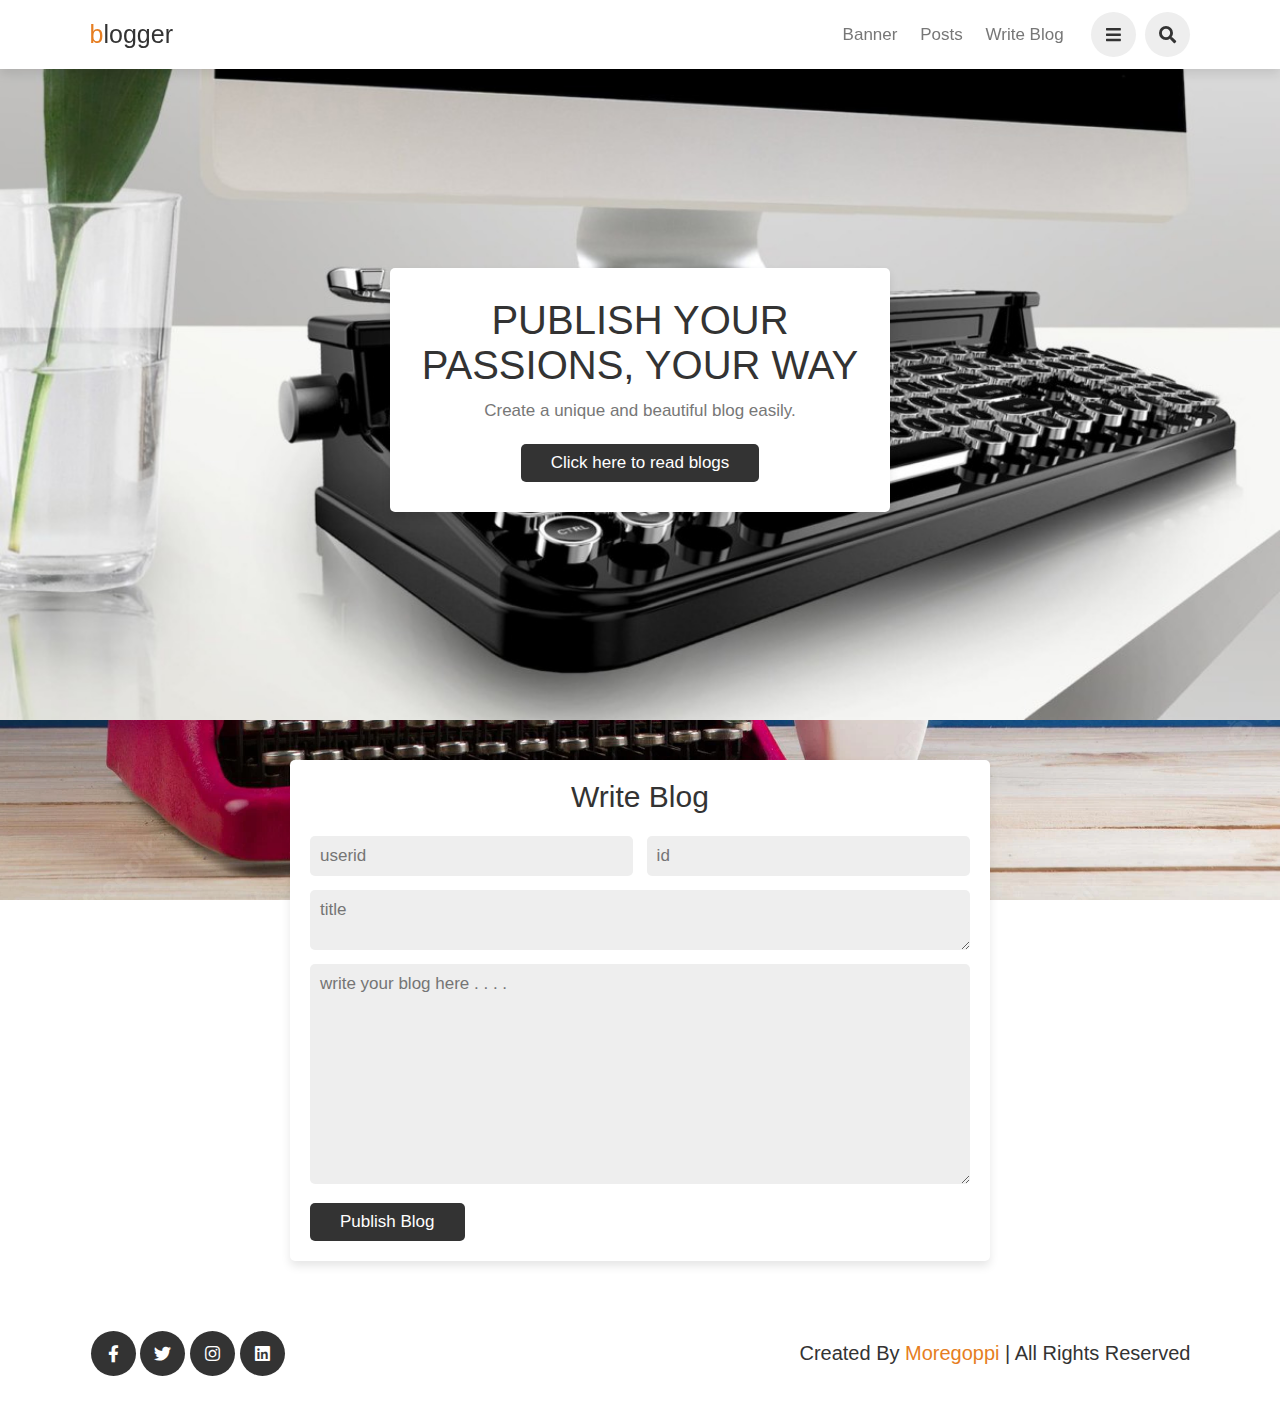
<file: index.html>
<!DOCTYPE html>
<html lang="en">
<head>
    <meta charset="UTF-8">
    <meta http-equiv="X-UA-Compatible" content="IE=edge">
    <meta name="viewport" content="width=device-width, initial-scale=1.0">
    <!-- font awesome cdn link  -->
    <link rel="stylesheet" href="https://cdnjs.cloudflare.com/ajax/libs/font-awesome/5.15.3/css/all.min.css">
    <!----link to css file start's here-->
    <link rel="stylesheet" href="blogger.css">
    
    <title>Blogger Website Demo</title>
    
</head>
<body>
    <!--header section starts-->
    <header class="header">

        <a href="#" class="logo"><span>b</span>logger</a>

        <nav class="navbar">
            <a href="#banner">banner</a>
            <a href="#posts">posts</a>
            <a href="#contact">Write blog</a>
        </nav>

        <div class="icons">
            <i class="fas fa-bars" id="menu-bars"></i>
            <i class="fas fa-search" id="search-icon"></i>
        </div>

        <form action="" class="search-form">
            <input type="search" name="" placeholder="search here..." id="search-box">
            <label for="search-box" class="fas fa-search"></label>
        </form>

    </header>
    <!--header section ends --->

    <!--banner section starts -->

    <section class="banner" id="banner">

        <div class="content">
            <h3>Publish your passions, your way</h3>
            <p>Create a unique and beautiful blog easily.</p>
            <a href="#" class="btn">Click here to read blogs</a>
        </div>
    
    </section>
    
    <!--banner section Ends -->
    
    <!---Write blog section starts-->

    <section class="contact" id="contact">

        <form action="">
            <h3>Write Blog</h3>
            <div class="inputBox">
                <input type="text" placeholder="userid">
                <input type="email" placeholder="id">
            </div>
            <div class="inputBox">
                <!--input type="number" placeholder="number"-->
                <textarea type="text" placeholder="title" id=""></textarea>
            </div>
            <textarea name="" placeholder="write your blog here . . . ." id="" cols="30" rows="10"></textarea>
            <input type="submit" value="Publish Blog" class="btn">
        </form>
    
    </section>

    <!---Write section starts-->

    <!--Footer Starts -->

    <section class="footer">

        <div class="follow">
            <a href="https://www.facebook.com/gurpreet.gumber.7" class="fab fa-facebook-f"></a>
            <a href="https://twitter.com/moregoppi" class="fab fa-twitter"></a>
            <a href="https://www.instagram.com/moregoppi/" class="fab fa-instagram"></a>
            <a href="https://www.linkedin.com/feed/" class="fab fa-linkedin"></a>
        </div>
    
        <div class="credit">created by <span>moregoppi</span> | all rights reserved</div>
    
    </section>

    <!--Footer Ends -->





    <!----Custom js file link --->
    <script src="blogger.js"></script>
</body>
</html>
</file>
<file: blogger.css>
:root{
    --orange:#e67e22;
    --black:#333;
    --light-color:#777;
    --border:.1rem solid rgba(0,0,0,.2);
    --box-shadow:0 .5rem 1rem rgba(0,0,0,.1);
}

*{
    margin:0; padding:0;
    box-sizing: border-box;
    outline: none; border:none;
    text-decoration: none;
    font-family: Verdana, Geneva, Tahoma, sans-serif;
    font-weight: lighter;
}
html{
    font-size: 62.5%;
    overflow-x: hidden;
    scroll-behavior: smooth;
    scroll-padding-top: 6rem;
}

section{
    padding:2rem 7%;
}

.btn{
    margin-top: 1rem;
    display: inline-block;
    background:var(--black);
    color:#fff;
    border-radius: .5rem;
    padding:.9rem 3rem;
    cursor: pointer;
    font-size: 1.7rem;
}

.btn:hover{
    background:var(--orange);
}

.header{
    position: fixed;
    top:0; left:0; right:0;
    z-index: 1000;
    background: #fff;
    box-shadow: var(--box-shadow);
    display: flex;
    align-items: center;
    padding:1.2rem 7%;
}
.header .logo{
    color:var(--black);
    font-size: 2.5rem;
    margin-right: auto;
}

.header .logo span{
    color:var(--orange);
}
.header .navbar a{
    color:var(--light-color);
    margin-right: 2rem;
    font-size: 1.7rem;
    text-transform: capitalize;
}

.header .navbar a:hover{
    color:var(--orange);
}
.header .icons i{
    height:4.5rem;
    line-height:4.5rem;
    width:4.5rem;
    text-align: center;
    color:var(--black);
    background:#eee;
    border-radius: 50%;
    margin-left: .7rem;
    font-size: 1.7rem;
    cursor: pointer;
}

.header .icons i:hover{
    color:#fff;
    background:var(--orange);
}
.header .search-form{
    position: absolute;
    background:#fff;
    border-radius: .5rem;
    display: flex;
    align-items: center;
    box-shadow: var(--box-shadow);
    top:110%; right:7%;
    height:6rem;
    width:50rem;
    padding:1rem;
    display: none;
}

.header .search-form.active{
    display: flex;
}

.header .search-form #search-box{
    width:100%;
    border:var(--border);
    border-radius: .5rem;
    padding:1rem;
    font-size: 1.7rem;
    color:var(--black);
    height: 100%;
}

.header .search-form label{
    font-size: 2rem;
    padding-left: 1rem;
    padding-right: .5rem;
    cursor: pointer;
    color:var(--black);
}

.header .search-form label:hover{
    color:var(--orange);
}
/* banner section */
.banner{
    min-height: 80vh;
    background:url(images/banner.jpg) no-repeat;
    background-size: cover;
    background-position: center;
    display: grid;
    place-items: center;
    padding-top: 8rem;
}

.banner .content{
    text-align: center;
    background:#fff;
    border-radius: .5rem;
    box-shadow: var(--box-shadow);
    padding:3rem;
    max-width: 50rem;
}

.banner .content h3{
    font-size: 4rem;
    color:var(--black);
    text-transform: uppercase;
}

.banner .content p{
    font-size: 1.7rem;
    color:var(--light-color);
    padding:1rem 0;
    line-height: 1.5;
}
 /* Write blog section */
 .contact{
    background:url(images/back.jpg) no-repeat;
    background-size: cover;
    background-position: center;
    background-attachment: fixed;
}
.contact form{
    background:#fff;
    box-shadow: var(--box-shadow);
    border-radius: .5rem;
    margin:2rem auto;
    max-width: 70rem;
    padding:2rem;
}

.contact form h3{
    color:var(--black);
    text-align: center;
    padding-bottom: 1.5rem;
    font-size: 3rem;
    text-transform: capitalize;
}

.contact form .inputBox{
    display: flex;
    justify-content: space-between;
    flex-wrap: wrap;
}

.contact form .inputBox input,
.contact form textarea{
    width:100%;
    background:#eee;
    padding:1rem;
    margin:.7rem 0;
    border-radius: .5rem;
    color:var(--black);
    font-size: 1.7rem;
}

.contact form .inputBox input{
    width:49%;
}

/* footer styling*/

.footer{
    display: flex;
    align-items: center;
    justify-content: space-between;
}

.footer .credit{
    text-transform: capitalize;
    font-size: 2rem;
    color:var(--black);
    padding: 1rem 0;
}

.footer .credit span{
    color:var(--orange);
}

.footer .follow{
    padding: 1rem 0;
}

.footer .follow a{
    height:4.5rem;
    line-height:4.5rem;
    width:4.5rem;
    border-radius: 50%;
    font-size: 1.7rem;
    background:var(--black);
    color:#fff;
    margin:0 .1rem;
    text-align: center;
}

.footer .follow a:hover{
    background:var(--orange);
}













































/* media queries  */
@media (max-width:991px){

    html{
        font-size: 55%;
    }

    .header{
        padding:1.5rem;
    }
    section{
        padding:2rem;
    }

}
@media (max-width:768px){
    #menu-bars{
        display: inline-block;
    }

    .header .search-form{
        top:100%; left: 0; right: 0;
        border-top: var(--border);
        width: 100%;
        border-radius: 0;
    }

    .header .navbar{
        position: absolute;
        top:100%; left: 0; right: 0;
        border-top: var(--border);
        border-bottom: var(--border);
        background: #fff;        
        display: none;
    }

    .header .navbar.active{
        display: block;
    }

    .header .navbar a{
        display: block;
        background:#f7f7f7;
        padding:1.5rem;
        margin:1.5rem;
        border-radius: .5rem;
        border:var(--border);
    }
    .footer{
        flex-flow: column;
        text-align: center;
    }

   
}
@media (max-width:450px){

    html{
        font-size: 50%;
    }

    .contact form .inputBox input{
        width:100%;
    }    

}
</file>
